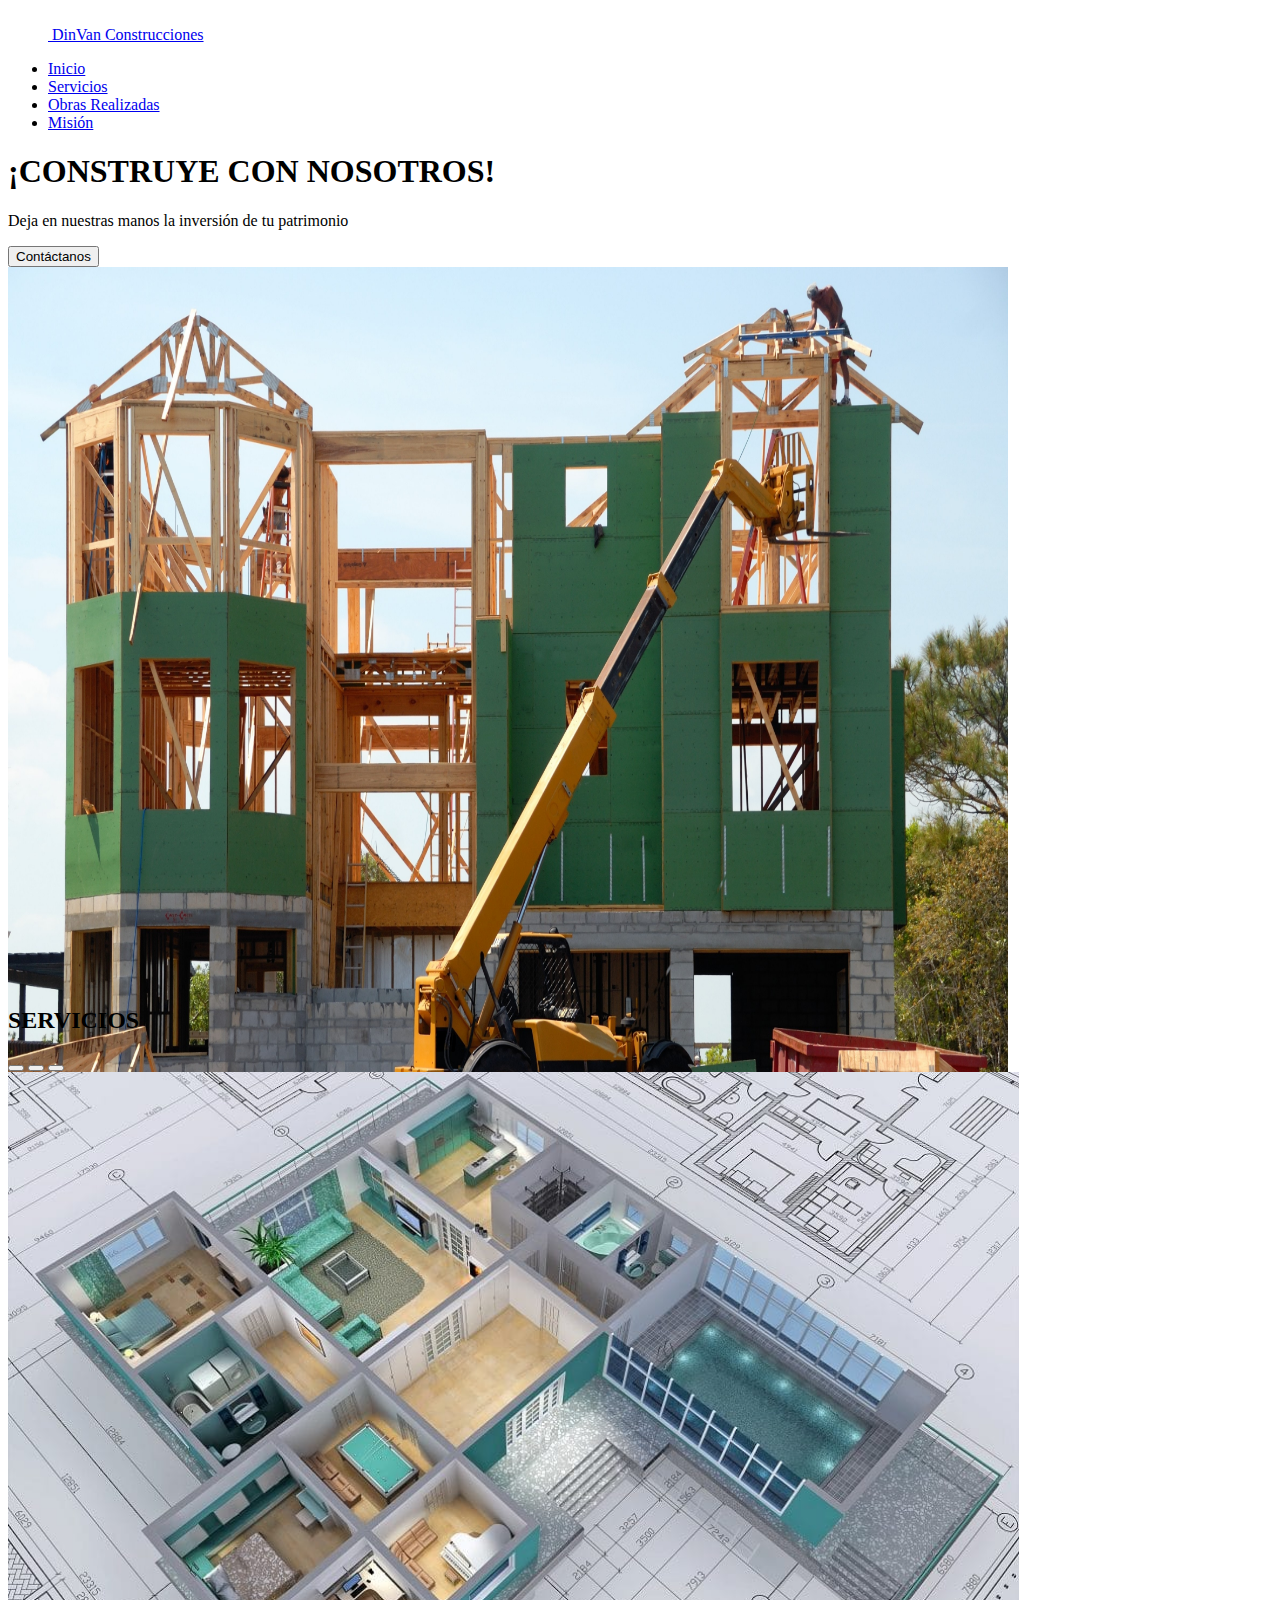
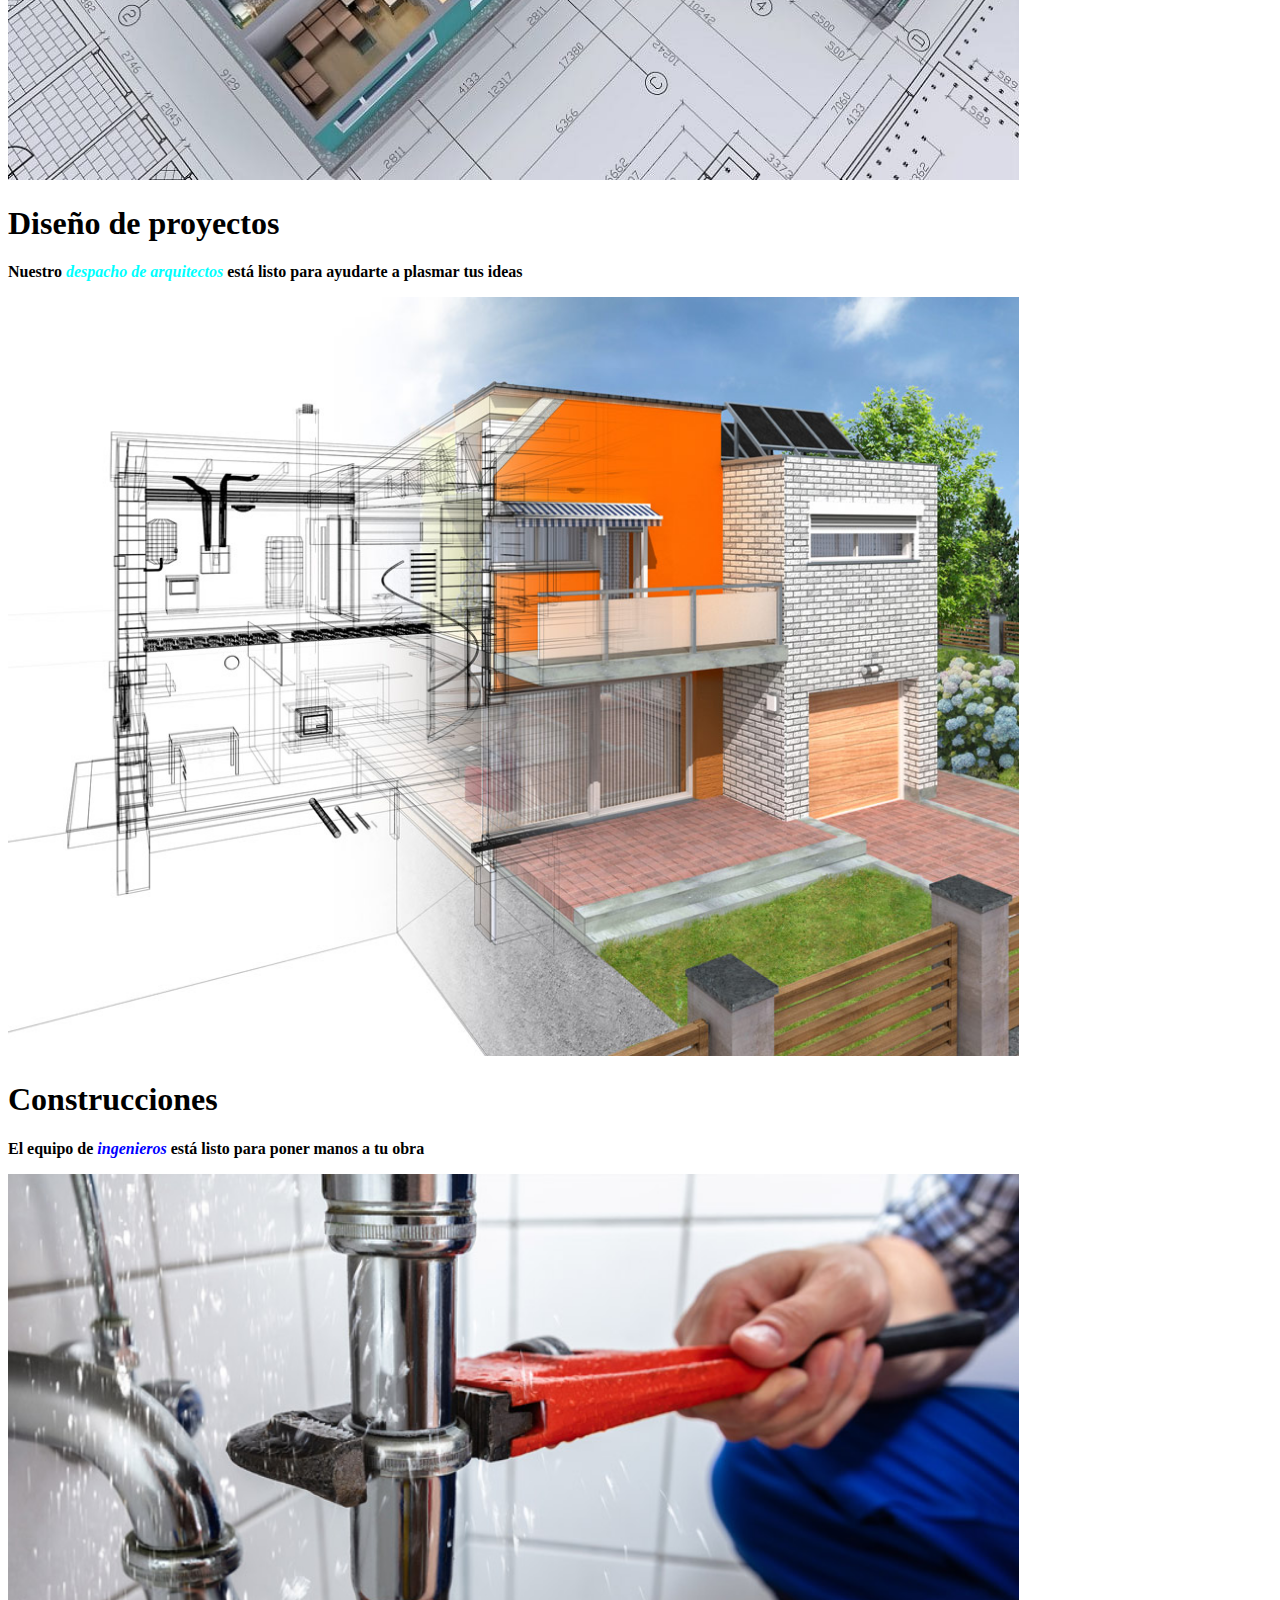
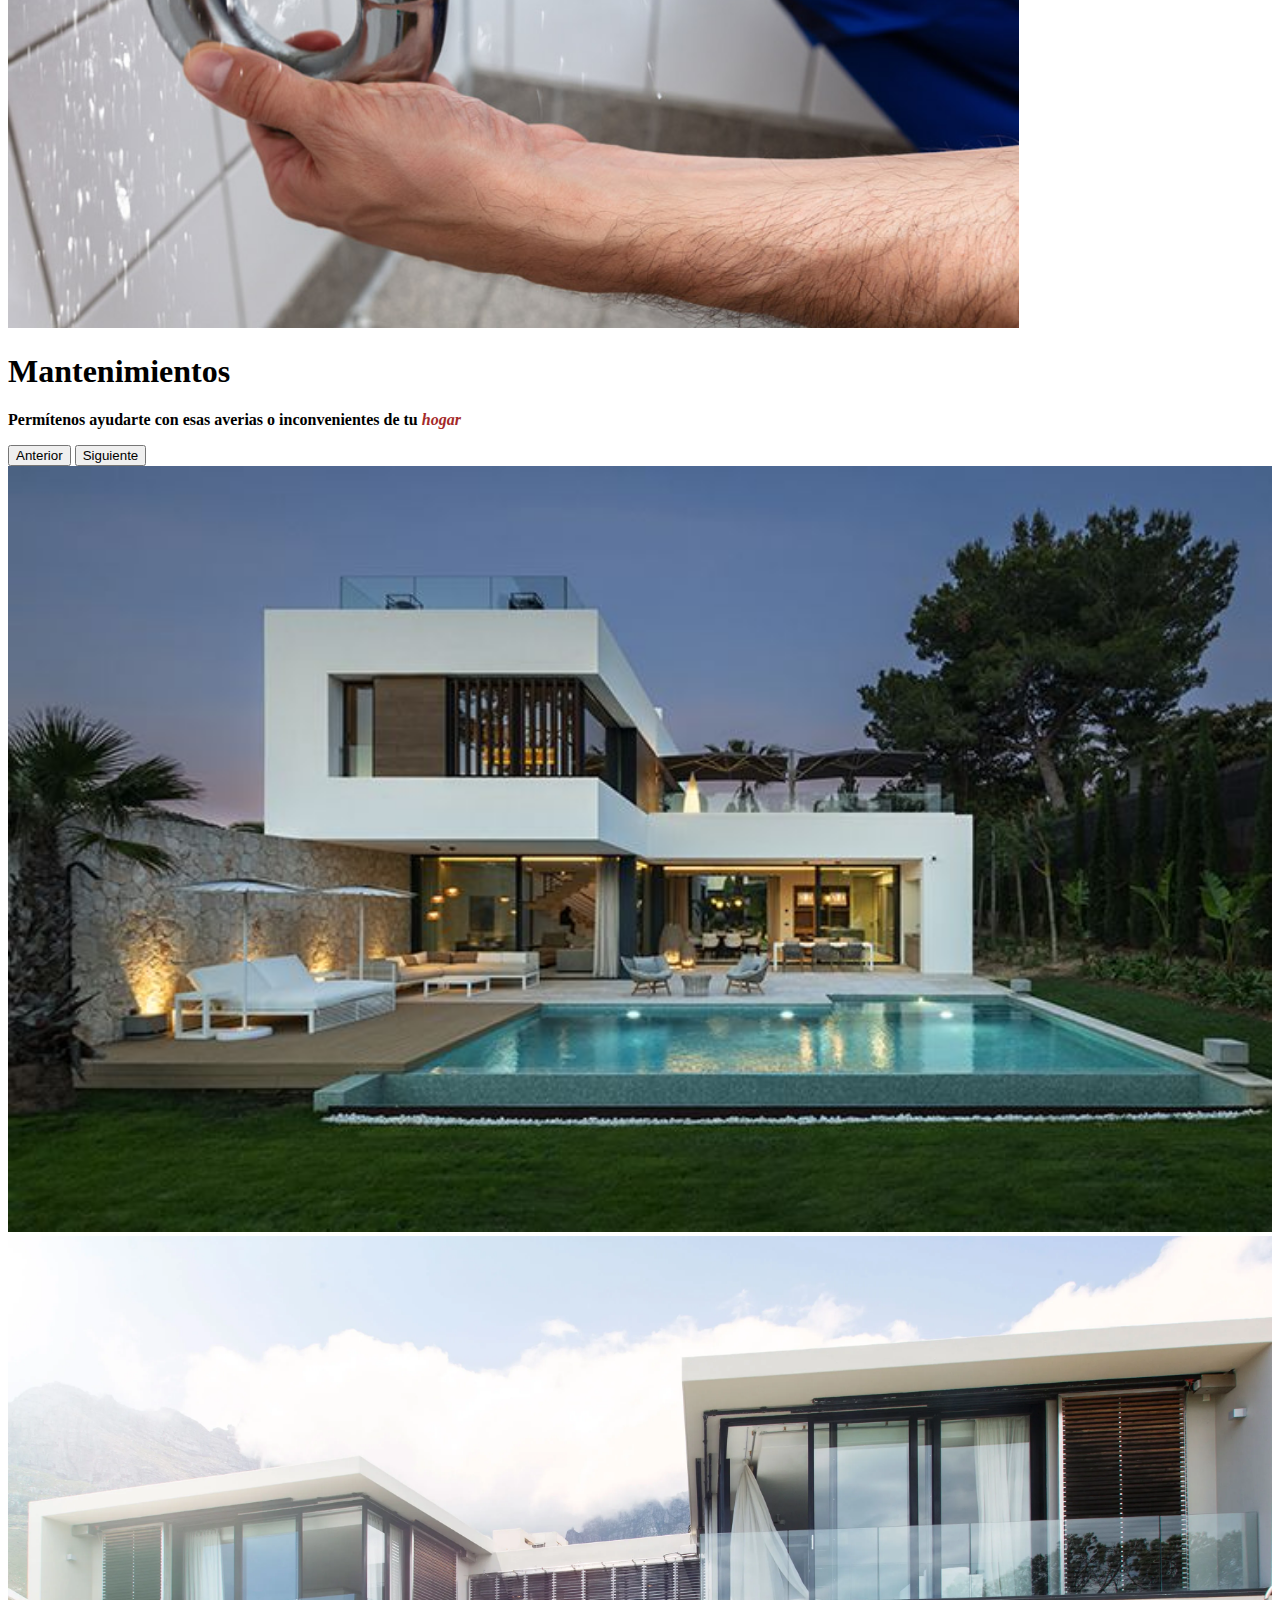
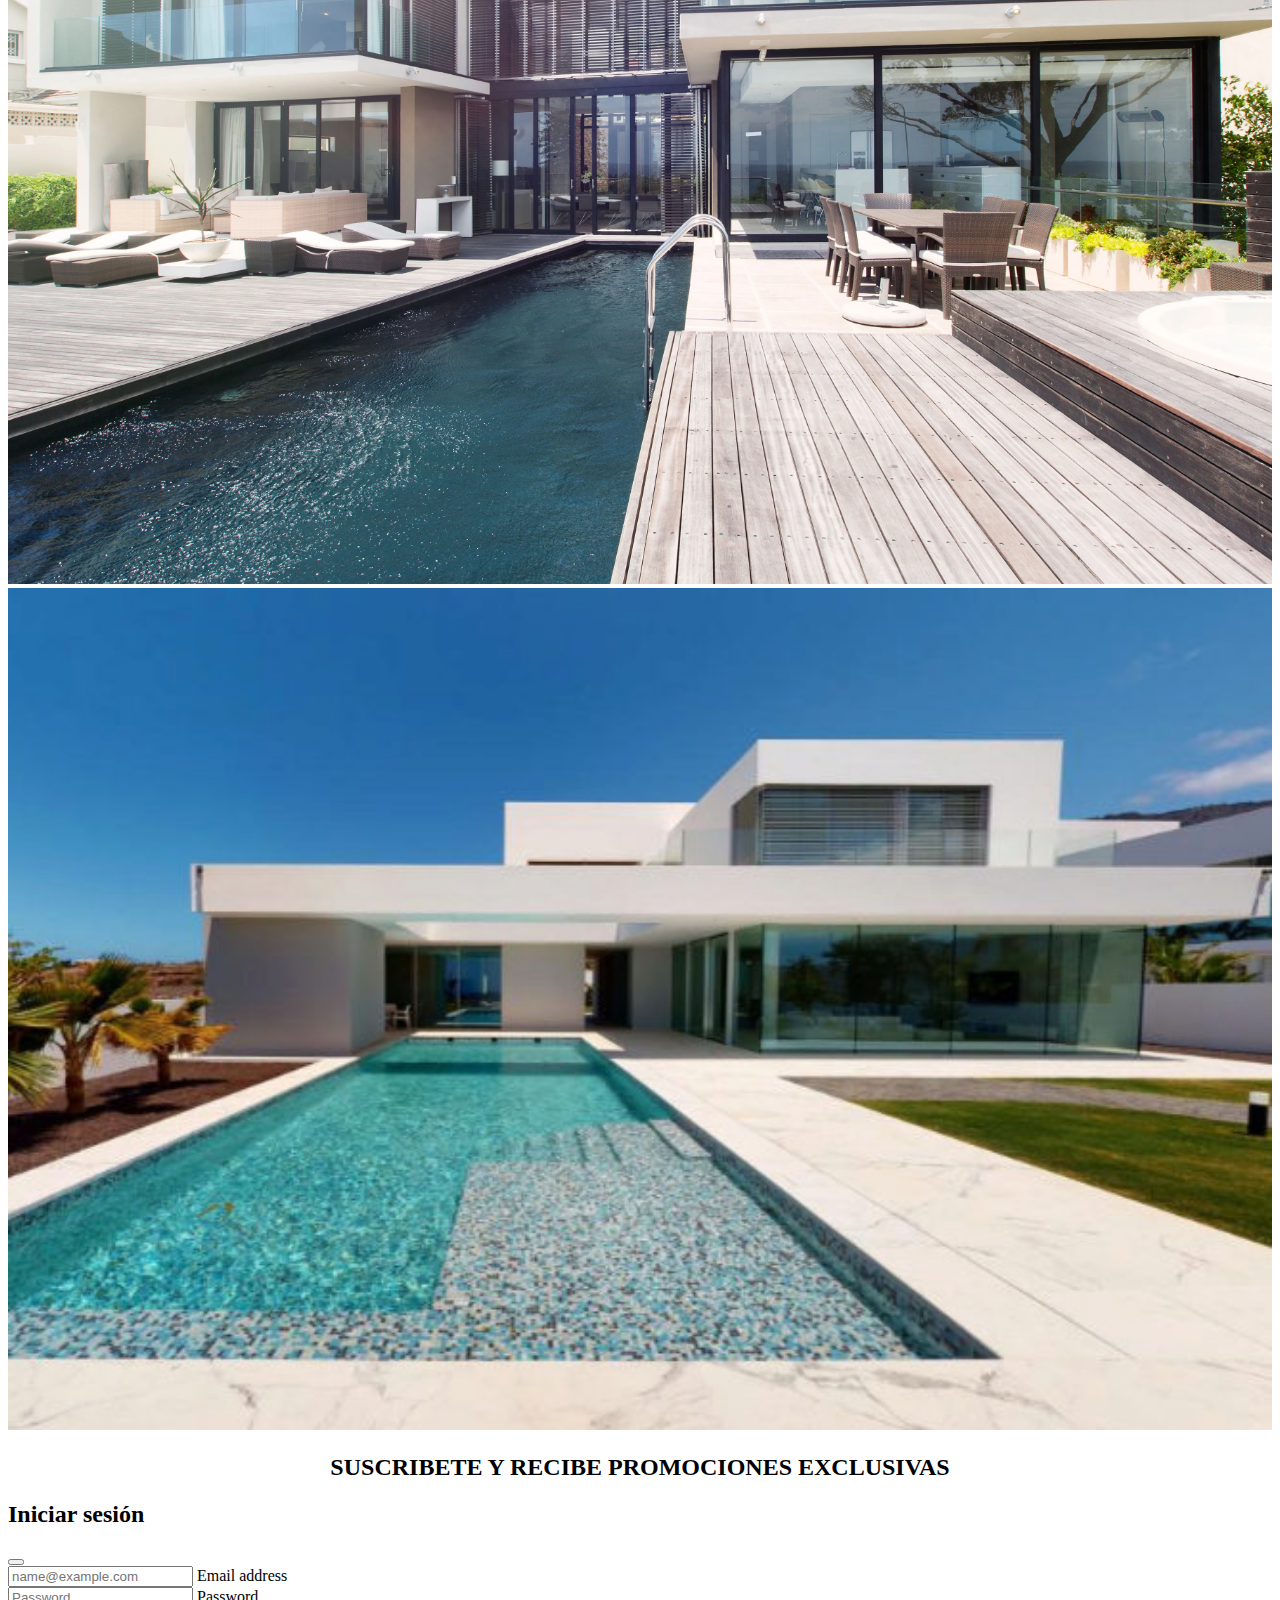
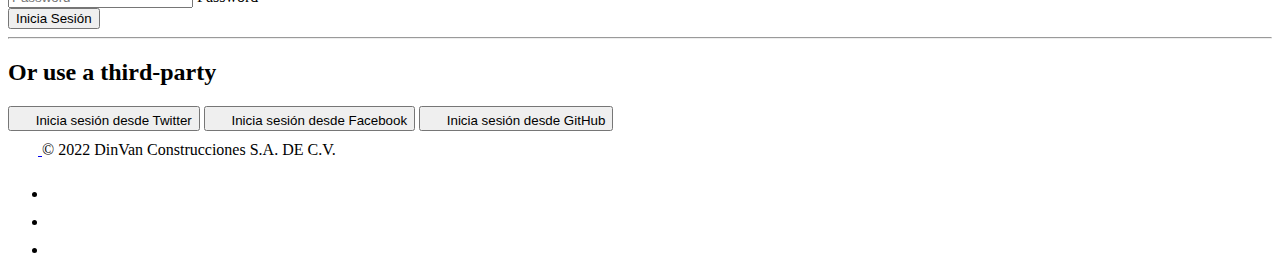
<file: index.htm>
<!DOCTYPE html>
<html lang="en">

<head>
    <meta charset="UTF-8">
    <meta http-equiv="X-UA-Compatible" content="IE=edge">
    <meta name="viewport" content="width=device-width, initial-scale=1.0">
    <!-- CSS only -->
    <link href="https://cdn.jsdelivr.net/npm/bootstrap@5.2.0-beta1/dist/css/bootstrap.min.css" rel="stylesheet" integrity="sha384-0evHe/X+R7YkIZDRvuzKMRqM+OrBnVFBL6DOitfPri4tjfHxaWutUpFmBp4vmVor" crossorigin="anonymous">
    <script src="https://cdn.jsdelivr.net/npm/bootstrap@5.2.0-beta1/dist/js/bootstrap.bundle.min.js" integrity="sha384-pprn3073KE6tl6bjs2QrFaJGz5/SUsLqktiwsUTF55Jfv3qYSDhgCecCxMW52nD2" crossorigin="anonymous"></script>
    <link rel="stylesheet" href="style.css">

    <title>Proyecto 1

    </title>
</head>

<body class="text-bg-dark">


    <div class="container">

        <header class="d-flex flex-wrap justify-content-center py-3 mb-4 border-bottom ">
            <a href="/" class="d-flex align-items-center mb-3 mb-md-0 me-md-auto text-decoration-none">
                <svg class="bi me-2" width="40" height="32"><use xlink:href="#bootstrap"></use></svg>
                <span class="fs-4">DinVan Construcciones</span>
            </a>

            <ul class="nav nav-pills">
                <li class="nav-item"><a href="#" class="nav-link active" aria-current="page">Inicio</a></li>
                <li class="nav-item"><a href="#" class="nav-link">Servicios</a></li>
                <li class="nav-item"><a href="#" class="nav-link">Obras Realizadas</a></li>
                <li class="nav-item"><a href="#" class="nav-link">Misión</a></li>
            </ul>
        </header>
    </div>



    <div class="px-4 pt-5 my-5 text-center">
        <h1 class="display-2 fw-bold ">¡CONSTRUYE CON NOSOTROS!</h1>
        <div class="col-lg-6 mx-auto">
            <p class="lead mb-4 fs-3"> Deja en nuestras manos la inversión de tu patrimonio
            </p>
            <div class=" d-grid gap-2 d-sm-flex justify-content-sm-center mb-5 ">
                <button type="button " class="btn btn-primary btn-lg px-4 me-sm-3 ">Contáctanos</button>
            </div>
        </div>
        <div class="overflow-hidden " style="max-height: 80vh;">
            <div class="container px-5 ">
                <img src="pexels-pixabay-534220.jpg " class="img-fluid border rounded-5 shadow-lg mb-4 " alt="Imagen" width="1000 " height="1000 " loading="lazy ">
            </div>
        </div>
    </div>



    <div class="container pb-5">
        <div class="row">
            <div class="col">

                <div id="carouselExampleCaptions" class="carousel slide" data-bs-ride="false">
                    <h2 class="d-flex justify-content-around"> SERVICIOS</h2>
                    <div class="carousel-indicators">
                        <button type="button" data-bs-target="#carouselExampleCaptions" data-bs-slide-to="0" class="active" aria-current="true" aria-label="Slide 1"></button>
                        <button type="button" data-bs-target="#carouselExampleCaptions" data-bs-slide-to="1" aria-label="Slide 2"></button>
                        <button type="button" data-bs-target="#carouselExampleCaptions" data-bs-slide-to="2" aria-label="Slide 3"></button>
                    </div>
                    <div class="carousel-inner">
                        <div class="carousel-item active">
                            <img src="diseño2.jpg" class="d-block rounded mx-auto border rounded-5 shadow-lg mb-4" width="80% " height="50% " alt="...">
                            <div class="carousel-caption d-none d-md-block">
                                <h1 class="text-dark "> <b>Diseño de proyectos</b></h1>
                                <p class="text-dark fs-3"><b>Nuestro <i style="color:aqua">despacho de arquitectos</i> está listo para ayudarte a plasmar tus ideas</b></p>
                            </div>
                        </div>
                        <div class="carousel-item">
                            <img src="casa.jpg" class="d-block rounded mx-auto border rounded-5 shadow-lg mb-4" width="80% " height="50%" alt="...">
                            <div class="carousel-caption d-none d-md-block">
                                <h1 class="text-dark "><b>Construcciones</b></h1>
                                <p class=" text-dark fs-3"><b>El equipo de <i style="color:blue">ingenieros</i> está listo para poner manos a tu obra</b></p>
                            </div>
                        </div>
                        <div class="carousel-item">
                            <img src="mantenim.jpg" class="d-block rounded mx-auto border rounded-5 shadow-lg mb-4" width="80% " height="50%" alt="...">
                            <div class="carousel-caption d-none d-md-block ">
                                <h1 class="text-dark "><b>Mantenimientos</b></h1>
                                <p class=" text-dark fs-3"><b>Permítenos ayudarte con esas averias o inconvenientes de tu <i style="color:brown">hogar</i></b></p>
                            </div>
                        </div>
                    </div>
                    <button class="carousel-control-prev" type="button" data-bs-target="#carouselExampleCaptions" data-bs-slide="prev">
              <span class="carousel-control-prev-icon" aria-hidden="true"></span>
              <span class="visually-hidden">Anterior</span>
            </button>
                    <button class="carousel-control-next" type="button" data-bs-target="#carouselExampleCaptions" data-bs-slide="next">
              <span class="carousel-control-next-icon" aria-hidden="true"></span>
              <span class="visually-hidden">Siguiente</span>
            </button>

                </div>
            </div>
        </div>

    </div>


    <div class="container d-flex justify-content-around  px-4 pt-5 my-5">
        <div class="row row-cols-3">
            <div class="col">
                <img src="casa1.jpg" class="border rounded-5 shadow-lg mb-4 " width="100% " height="100% " alt="...">
            </div>
            <div class="col">
                <img src="casa2.webp" class="border rounded-5 shadow-lg mb-4 " width="100% " height="100% " alt="...">
            </div>
            <div class="col">
                <img src="casa3.jpg" class="border rounded-5 shadow-lg mb-4" width="100% " height="100% " alt="...">
            </div>
        </div>
    </div>

    <div class="modal modal-signin position-static d-block py-5" tabindex="-1" role="dialog" id="modalSignin">
        <h2 class="caja"> SUSCRIBETE Y RECIBE PROMOCIONES EXCLUSIVAS</h2>
        <div class="modal-dialog" role="document">
            <div class="modal-content rounded-4 shadow">
                <div class="modal-header p-5 pb-4 border-bottom-0">
                    <!-- <h5 class="modal-title">Modal title</h5> -->
                    <h2 class="fw-bold mb-0">Iniciar sesión</h2>
                    <button type="button" class="btn-close" data-bs-dismiss="modal" aria-label="Close"></button>
                </div>

                <div class="modal-body p-5 pt-0 pb-5 mb-4">
                    <form class="">
                        <div class="form-floating mb-3">
                            <input type="email" class="form-control rounded-3" id="floatingInput" placeholder="name@example.com">
                            <label for="floatingInput">Email address</label>
                        </div>
                        <div class="form-floating mb-3">
                            <input type="password" class="form-control rounded-3" id="floatingPassword" placeholder="Password">
                            <label for="floatingPassword">Password</label>
                        </div>
                        <button class="w-100 mb-2 btn btn-lg rounded-3 btn-primary" type="submit">Inicia Sesión</button>
                        <hr class="my-4">
                        <h2 class="fs-5 fw-bold mb-3">Or use a third-party</h2>
                        <button class="w-100 py-2 mb-2 btn btn-outline-dark rounded-3" type="submit">
            <svg class="bi me-1" width="16" height="16"><use xlink:href="#twitter"></use></svg>
            Inicia sesión desde Twitter
          </button>
                        <button class="w-100 py-2 mb-2 btn btn-outline-primary rounded-3" type="submit">
            <svg class="bi me-1" width="16" height="16"><use xlink:href="#facebook"></use></svg>
            Inicia sesión desde Facebook
          </button>
                        <button class="w-100 py-2 mb-2 btn btn-outline-secondary rounded-3" type="submit">
            <svg class="bi me-1" width="16" height="16"><use xlink:href="#github"></use></svg>
            Inicia sesión desde GitHub
          </button>
                    </form>
                </div>
            </div>
        </div>
    </div>


    <div class="container">
        <footer class="d-flex flex-wrap justify-content-between align-items-center py-3 my-4 border-top">
            <div class="col-md-4 d-flex align-items-center">
                <a href="/" class="mb-3 me-2 mb-md-0 text-muted text-decoration-none lh-1">
                    <svg class="bi" width="30" height="24"><use xlink:href="#bootstrap"></use></svg>
                </a>
                <span class="mb-3 mb-md-0">© 2022 DinVan Construcciones S.A. DE C.V.</span>
            </div>

            <ul class="nav col-md-4 justify-content-end list-unstyled d-flex">
                <li class="ms-3"><a class="text-light bg-dark" href="#"><svg class="bi" width="24" height="24">123<use xlink:href="#twitter"></use></svg></a></li>
                <li class="ms-3"><a class="text-light bg-dark" href="#"><svg class="bi" width="24" height="24"><use xlink:href="#instagram"></use></svg></a></li>
                <li class="ms-3"><a class="text-light bg-dark" href="#"><svg class="bi" width="24" height="24"><use xlink:href="#facebook"></use></svg></a></li>
            </ul>
        </footer>
    </div>






</body>

</html>
</file>
<file: style.css>
.caja {
    text-align: center;
    color: black;
}
</file>
